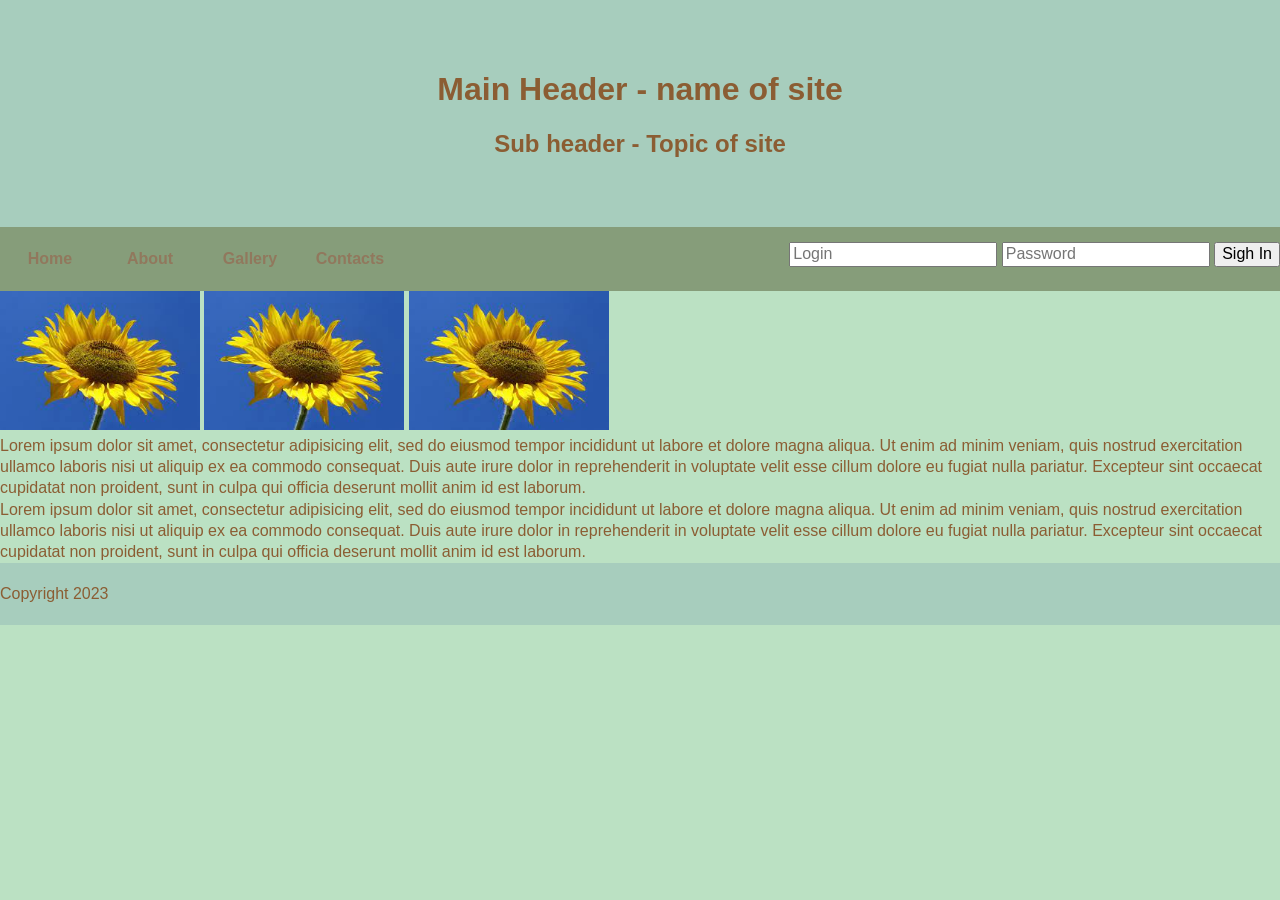
<file: index.html>
<!DOCTYPE html>
	<html lang="uk">
	<head>
		<title>My site</title>
		<meta charset="utf-8">
        <link rel="stylesheet" type="text/css" href="css/normalize.css">
        <link rel="stylesheet" type="text/css" href="css/style.css">
	</head>
	<body>
        <header>
        	<h1>Main Header - name of site</h1>
        	<h2>Sub header - Topic of site</h2>
        </header>

        <nav>
        	<ul>
        		<li><a href="index.html">Home</a></li>
        		<li><a href="info.html">About</a></li>
        	    <li><a href="gallery.html">Gallery</a></li>
        	    <li><a href="form.html">Contacts</a></li>
        	</ul>
            <form action="#">
                <input type="text" placeholder="Login" required>
                <input type="password" placeholder="Password" required="">
                <input type="submit" value="Sigh In">
            </form>
        </nav>

        <img src="images/1.jpg" class="img">
        <img src="images/1.jpg" class="img">
        <img src="images/1.jpg" class="img">

        <p>Lorem ipsum dolor sit amet, consectetur adipisicing elit, sed do eiusmod
        tempor incididunt ut labore et dolore magna aliqua. Ut enim ad minim veniam,
        quis nostrud exercitation ullamco laboris nisi ut aliquip ex ea commodo
        consequat. Duis aute irure dolor in reprehenderit in voluptate velit esse
        cillum dolore eu fugiat nulla pariatur. Excepteur sint occaecat cupidatat non
        proident, sunt in culpa qui officia deserunt mollit anim id est laborum.</p>
        <p>Lorem ipsum dolor sit amet, consectetur adipisicing elit, sed do eiusmod
        tempor incididunt ut labore et dolore magna aliqua. Ut enim ad minim veniam,
        quis nostrud exercitation ullamco laboris nisi ut aliquip ex ea commodo
        consequat. Duis aute irure dolor in reprehenderit in voluptate velit esse
        cillum dolore eu fugiat nulla pariatur. Excepteur sint occaecat cupidatat non
        proident, sunt in culpa qui officia deserunt mollit anim id est laborum.</p>

        <footer>
        	<p>Copyright 2023</p>
        </footer>

	</body>
	</html>
</file>
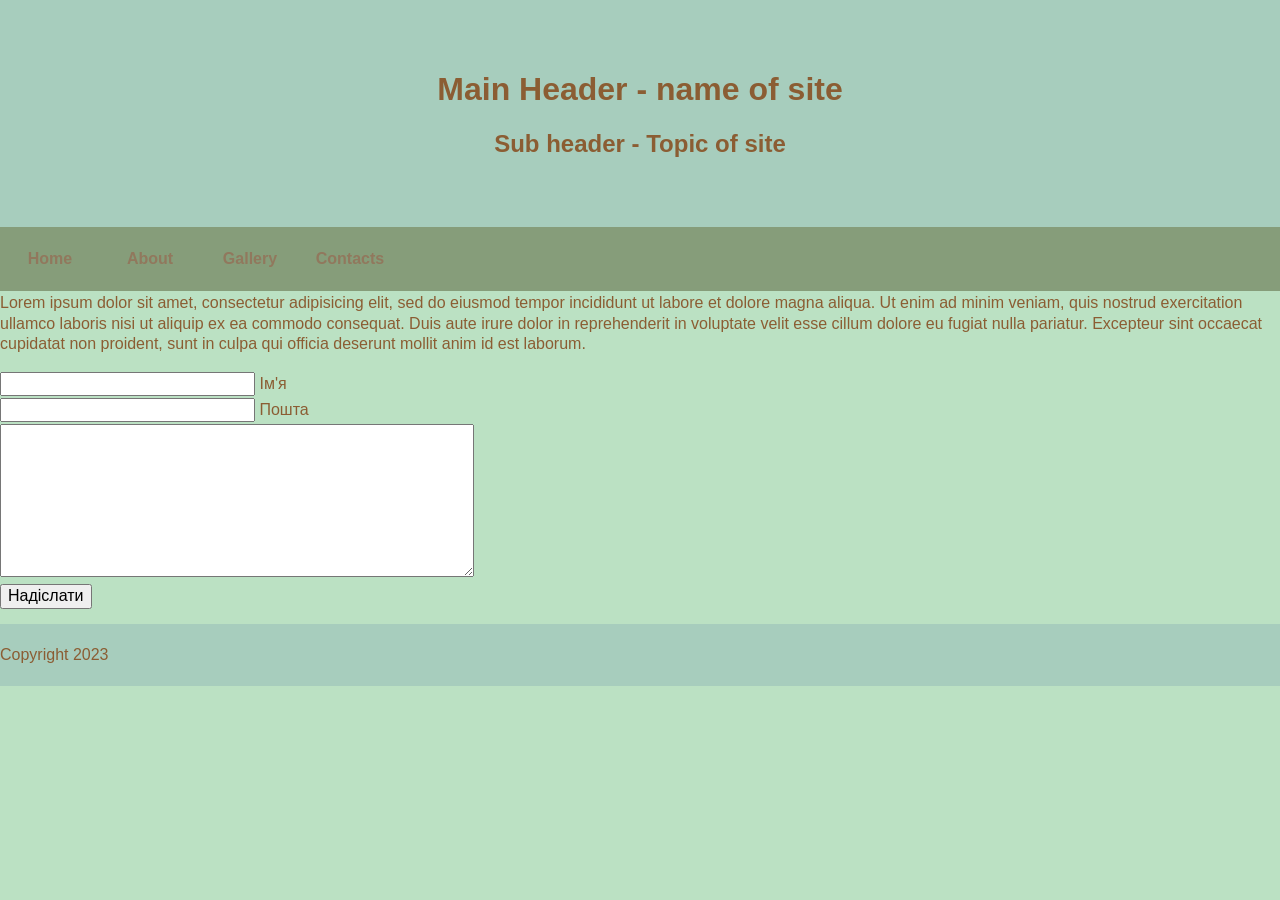
<file: form.html>
<!DOCTYPE html>
	<html lang="uk">
	<head>
		<title>My site</title>
		<meta charset="utf-8">
        <link rel="stylesheet" type="text/css" href="css/normalize.css">
        <link rel="stylesheet" type="text/css" href="css/style.css">
	</head>
	<body>
        <header>
        	<h1>Main Header - name of site</h1>
        	<h2>Sub header - Topic of site</h2>
        </header>

        <nav>
        	<ul>
        		<li><a href="index.html">Home</a></li>
        		<li><a href="info.html">About</a></li>
        	    <li><a href="gallery.html">Gallery</a></li>
        	    <li><a href="form.html">Contacts</a></li>
        	</ul>
        </nav>

        <p>Lorem ipsum dolor sit amet, consectetur adipisicing elit, sed do eiusmod
        tempor incididunt ut labore et dolore magna aliqua. Ut enim ad minim veniam,
        quis nostrud exercitation ullamco laboris nisi ut aliquip ex ea commodo
        consequat. Duis aute irure dolor in reprehenderit in voluptate velit esse
        cillum dolore eu fugiat nulla pariatur. Excepteur sint occaecat cupidatat non
        proident, sunt in culpa qui officia deserunt mollit anim id est laborum.</p>

        <form class="form_comment" action="#" method="post" name="comment" id="comment">
            <p>
                <input type="text" name="author" id="author" value="" size="25">
                Ім'я
            </p>
            <p>
                <input type="text" name="email" id="email" value="" size="25">
                Пошта
            </p>
            <p>
                <textarea name="comments" id="comments" cols="48" rows="8"></textarea>
            </p>
            <p>
                <input type="submit" name="submit" id="summit" value="Надіслати">
            </p>
        </form>

        <footer>
        	<p>Copyright 2023</p>
        </footer>

	</body>
	</html>
</file>
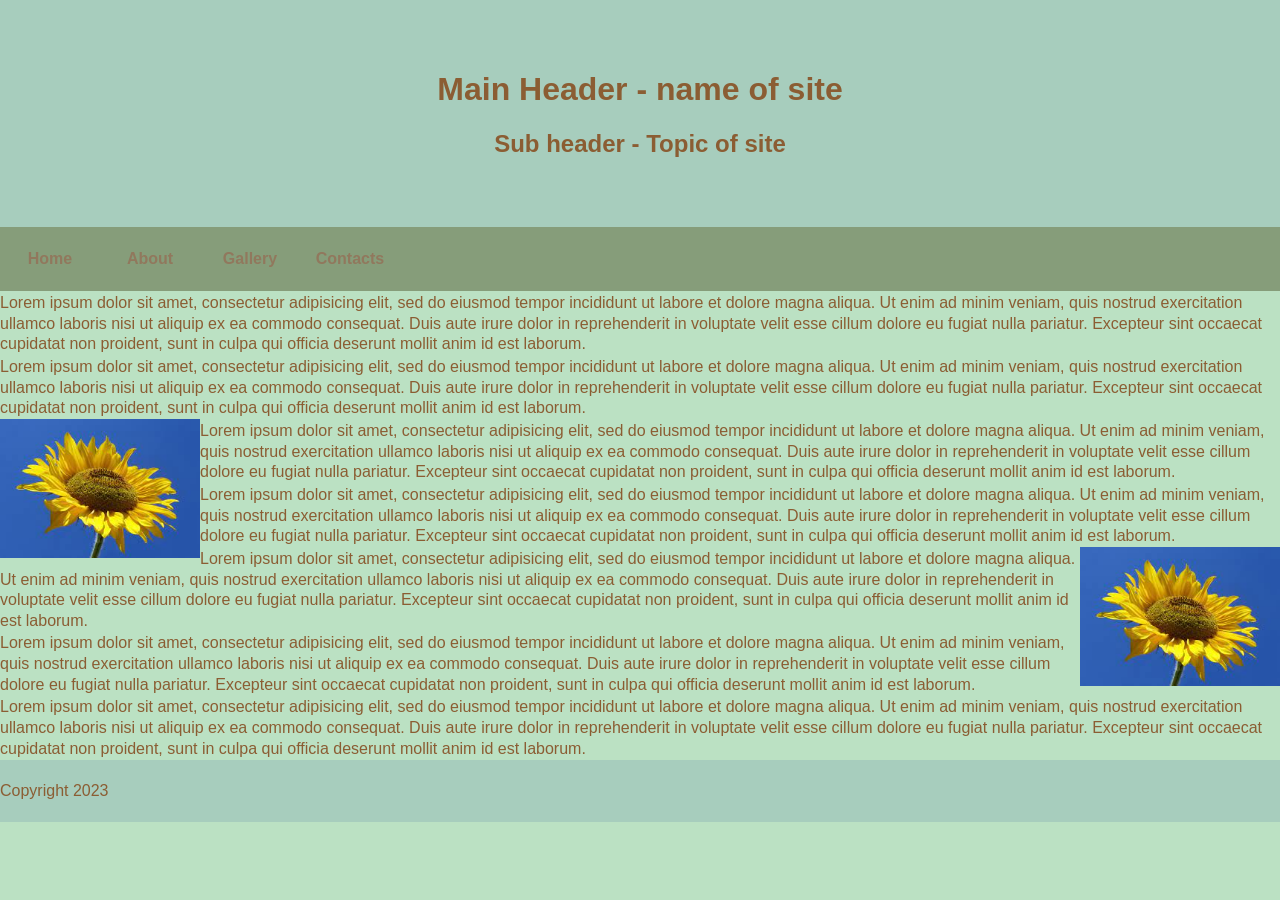
<file: info.html>
<!DOCTYPE html>
	<html lang="uk">
	<head>
		<title>My site</title>
		<meta charset="utf-8">
        <link rel="stylesheet" type="text/css" href="css/normalize.css">
        <link rel="stylesheet" type="text/css" href="css/style.css">
	</head>
	<body>
        <header>
        	<h1>Main Header - name of site</h1>
        	<h2>Sub header - Topic of site</h2>
        </header>

        <nav>
        	<ul>
        		<li><a href="index.html">Home</a></li>
        		<li><a href="info.html">About</a></li>
        	    <li><a href="gallery.html">Gallery</a></li>
        	    <li><a href="form.html">Contacts</a></li>
        	</ul>
        </nav>

        <p>Lorem ipsum dolor sit amet, consectetur adipisicing elit, sed do eiusmod
        tempor incididunt ut labore et dolore magna aliqua. Ut enim ad minim veniam,
        quis nostrud exercitation ullamco laboris nisi ut aliquip ex ea commodo
        consequat. Duis aute irure dolor in reprehenderit in voluptate velit esse
        cillum dolore eu fugiat nulla pariatur. Excepteur sint occaecat cupidatat non
        proident, sunt in culpa qui officia deserunt mollit anim id est laborum.</p>
        <p>Lorem ipsum dolor sit amet, consectetur adipisicing elit, sed do eiusmod
        tempor incididunt ut labore et dolore magna aliqua. Ut enim ad minim veniam,
        quis nostrud exercitation ullamco laboris nisi ut aliquip ex ea commodo
        consequat. Duis aute irure dolor in reprehenderit in voluptate velit esse
        cillum dolore eu fugiat nulla pariatur. Excepteur sint occaecat cupidatat non
        proident, sunt in culpa qui officia deserunt mollit anim id est laborum.</p>
        <img src="images/1.jpg" class="img left">
        <p>Lorem ipsum dolor sit amet, consectetur adipisicing elit, sed do eiusmod
        tempor incididunt ut labore et dolore magna aliqua. Ut enim ad minim veniam,
        quis nostrud exercitation ullamco laboris nisi ut aliquip ex ea commodo
        consequat. Duis aute irure dolor in reprehenderit in voluptate velit esse
        cillum dolore eu fugiat nulla pariatur. Excepteur sint occaecat cupidatat non
        proident, sunt in culpa qui officia deserunt mollit anim id est laborum.</p>
        <p>Lorem ipsum dolor sit amet, consectetur adipisicing elit, sed do eiusmod
        tempor incididunt ut labore et dolore magna aliqua. Ut enim ad minim veniam,
        quis nostrud exercitation ullamco laboris nisi ut aliquip ex ea commodo
        consequat. Duis aute irure dolor in reprehenderit in voluptate velit esse
        cillum dolore eu fugiat nulla pariatur. Excepteur sint occaecat cupidatat non
        proident, sunt in culpa qui officia deserunt mollit anim id est laborum.</p>
        <img src="images/1.jpg" class="img right">
        <p>Lorem ipsum dolor sit amet, consectetur adipisicing elit, sed do eiusmod
        tempor incididunt ut labore et dolore magna aliqua. Ut enim ad minim veniam,
        quis nostrud exercitation ullamco laboris nisi ut aliquip ex ea commodo
        consequat. Duis aute irure dolor in reprehenderit in voluptate velit esse
        cillum dolore eu fugiat nulla pariatur. Excepteur sint occaecat cupidatat non
        proident, sunt in culpa qui officia deserunt mollit anim id est laborum.</p>
        <p>Lorem ipsum dolor sit amet, consectetur adipisicing elit, sed do eiusmod
        tempor incididunt ut labore et dolore magna aliqua. Ut enim ad minim veniam,
        quis nostrud exercitation ullamco laboris nisi ut aliquip ex ea commodo
        consequat. Duis aute irure dolor in reprehenderit in voluptate velit esse
        cillum dolore eu fugiat nulla pariatur. Excepteur sint occaecat cupidatat non
        proident, sunt in culpa qui officia deserunt mollit anim id est laborum.</p>
        <p>Lorem ipsum dolor sit amet, consectetur adipisicing elit, sed do eiusmod
        tempor incididunt ut labore et dolore magna aliqua. Ut enim ad minim veniam,
        quis nostrud exercitation ullamco laboris nisi ut aliquip ex ea commodo
        consequat. Duis aute irure dolor in reprehenderit in voluptate velit esse
        cillum dolore eu fugiat nulla pariatur. Excepteur sint occaecat cupidatat non
        proident, sunt in culpa qui officia deserunt mollit anim id est laborum.</p>

        <footer>
        	<p>Copyright 2023</p>
        </footer>

	</body>
	</html>
</file>
<file: css/style.css>
body{
	font-family: Arial, Sant-Serif;
	font-size: 100%;
	background-color: #BBE1C3;
}
ul{
	margin: 0;
	padding: 0;
}
ul li{
	list-style-type: none;
}
a{
	text-decoration: none;
}
header{
	padding: 50px 0;
	background-color: #A7CDBD;
}
h1, h2{
	color: #8B5D33;
	text-align: center;
}
nav{
	background-color: #869D7A;
	border-color: #8B5D33;
	min-height: 64px;
}
nav li{
	float: left;
	width: 100px;
}
nav a{
	display: block;
	color: #91785D;
	line-height: 4em;
	font-weight: bold;
	text-align: center;
}
nav li a:hover{
	color: #BBE1C3;
	background-color: #8B5D33;
}
p{
	font-size: 16px;
	line-height: 1.3;
	margin-top: 0.1em;
	margin-bottom: 0;
	color: #8B5D33;
}
footer{
	background-color: #A7CDBD;
	color: #A7CDBD;
	padding: 20px 0;
	margin-top: 30 px;
}
.img{
	width: 200px;

}
.left{
	float: left;
}
.right{
	float: right;
}
.img-container li{
	display: inline-block;
	width: 32%;
	padding: 10px;
}
.img-container{
	text-align: center;
	margin-top: 20px;
	width: 100%;
}
.img-container img{
	width: 80%;
	display: inline-block;
	transition: 0.25s;
}
.img-container ul li{
	list-style-type: none;
}

.inline-img img{
	width: 250px;
	display: inline-block;
	border-radius: 15px;
	text-align: center;
	transform: scale(0.95);
	transition: 0.3s;
	max-width: 35%;
}
.inline-img img:hover{
	transform: scale(1);
}
.multimedia{
	overflow: auto;
}
.multimedia-video{
	display: inline-block;
	float: left;
	padding-left: 5px;
	padding-right: 5px;
	width: 25%;
	box-sizing: border-box;
}
/*Практична робота 10*/
form{
	padding: 15px 0;
	float: right;
}
.form_comment{
	padding: 15px 0;
	float: none;
}
</file>
